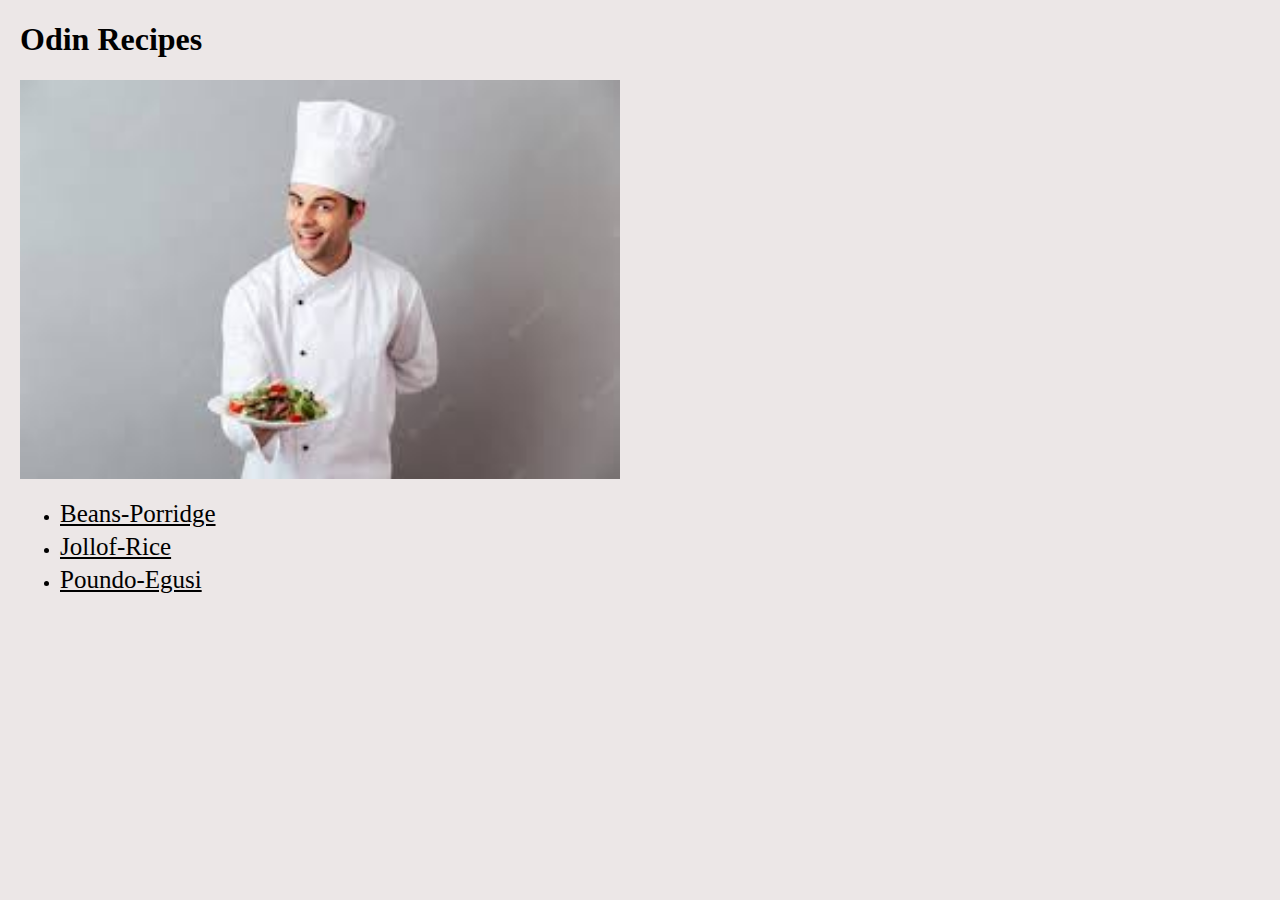
<file: index.html>
<!DOCTYPE html>
<html lang="en">
<head>
    <meta charset="UTF-8">
    <meta http-equiv="X-UA-Compatible" content="IE=edge">
    <meta name="viewport" content="width=device-width, initial-scale=1.0">
    <title>Odin-recipes</title>
    <link rel="stylesheet" href="styles/styles.css">
</head>
<body>
    <h1>Odin Recipes</h1>
   
    <img src="./images/cheff.jpeg" alt="chef cooking">
    <div class="main-link">
        <ul>
            <li><a href="recipes/beans-porridge.html">Beans-Porridge</a></li>
            <li><a href="recipes/jollof-rice.html">Jollof-Rice</a></li>
            <li><a href="recipes/poundo-egusi.html">Poundo-Egusi</a></li>
        </ul>
            
    </div>
   
   
</body>
</html>
</file>
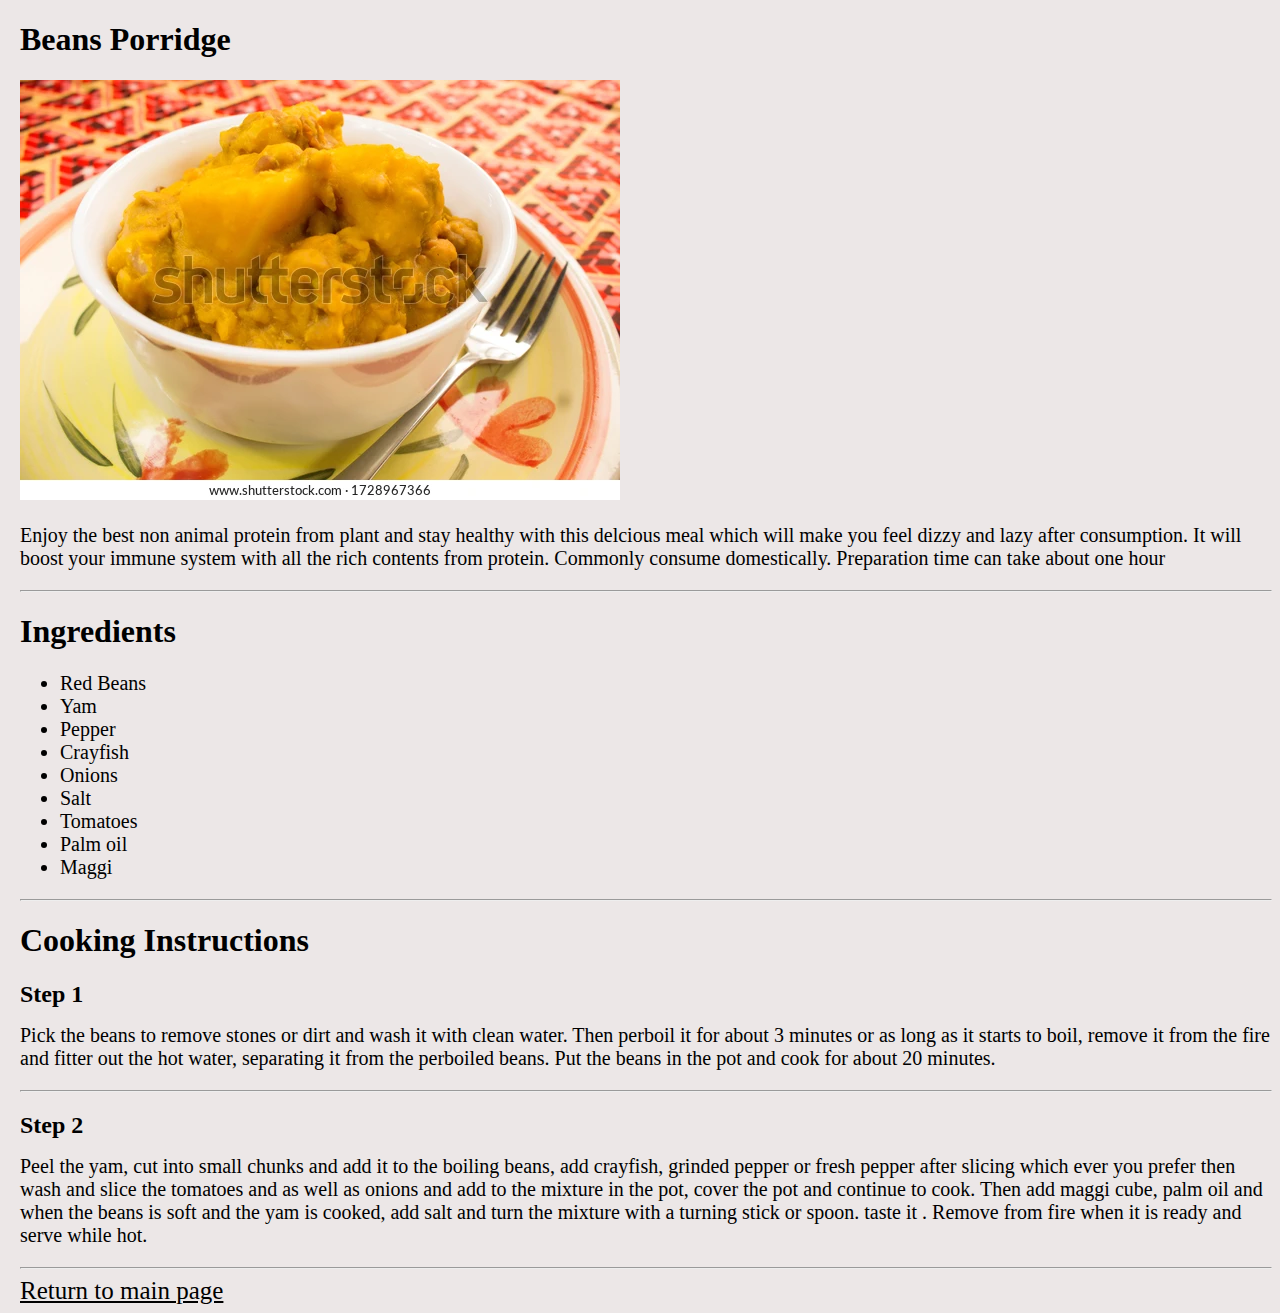
<file: recipes/beans-porridge.html>
<!DOCTYPE html>
<html lang="en">
<head>
    <meta charset="UTF-8">
    <meta http-equiv="X-UA-Compatible" content="IE=edge">
    <meta name="viewport" content="width=device-width, initial-scale=1.0">
    <title>Beans-Porridge</title>
    <link rel="stylesheet" href="../styles/styles.css">
</head>
<body>
    <h1>Beans Porridge</h1>
        <img src="../images/beansporridge.webp"  alt="the picture of beans porridge in a plate">
    
    <p class="text">Enjoy the best non animal protein from plant and stay healthy 
        with this delcious meal which will make you feel dizzy and lazy after 
        consumption. It will boost your immune system with all the rich contents from
        protein. Commonly consume domestically. Preparation time can take about 
        one hour </p>
     <hr>  
        <h1>Ingredients</h1>
        <div class="ingredients-list">
           
            <ul>
                <li>Red Beans</li>
                <li>Yam</li>
                <li>Pepper</li>
                <li>Crayfish</li>
                <li>Onions</li>
                <li>Salt</li>
                <li>Tomatoes</li>
                <li>Palm oil</li>
                <li>Maggi</li>
            </ul>
        </div>
     <hr> 
    <h1>Cooking Instructions</h1>
    <h2>Step 1</h2>
    <p class="text">Pick the beans to remove stones or dirt and wash it with clean water. Then perboil
         it  for about 3 minutes or as long as it starts to boil, remove it from the fire and 
         fitter out the hot water, separating it from the perboiled beans. Put the beans in 
         the pot and cook for about 20 minutes.</p>
     <hr>
    <h2>Step 2</h2>
    <p class="text">Peel the yam, cut into small chunks and add it to the boiling beans,
        add crayfish, grinded pepper or fresh pepper after slicing which ever you prefer
        then wash and slice the tomatoes and as well as onions and add to the 
        mixture in the pot, cover  the pot and continue to cook. Then add maggi cube, palm oil and when
        the beans is soft and the yam is cooked, add salt and turn the mixture with a turning stick or spoon. 
        taste it . Remove from fire when it is ready and serve while hot.
    </p>
    
    <hr> 

    <a href="../index.html">Return to main page</a>  
</body>
</html>
</file>
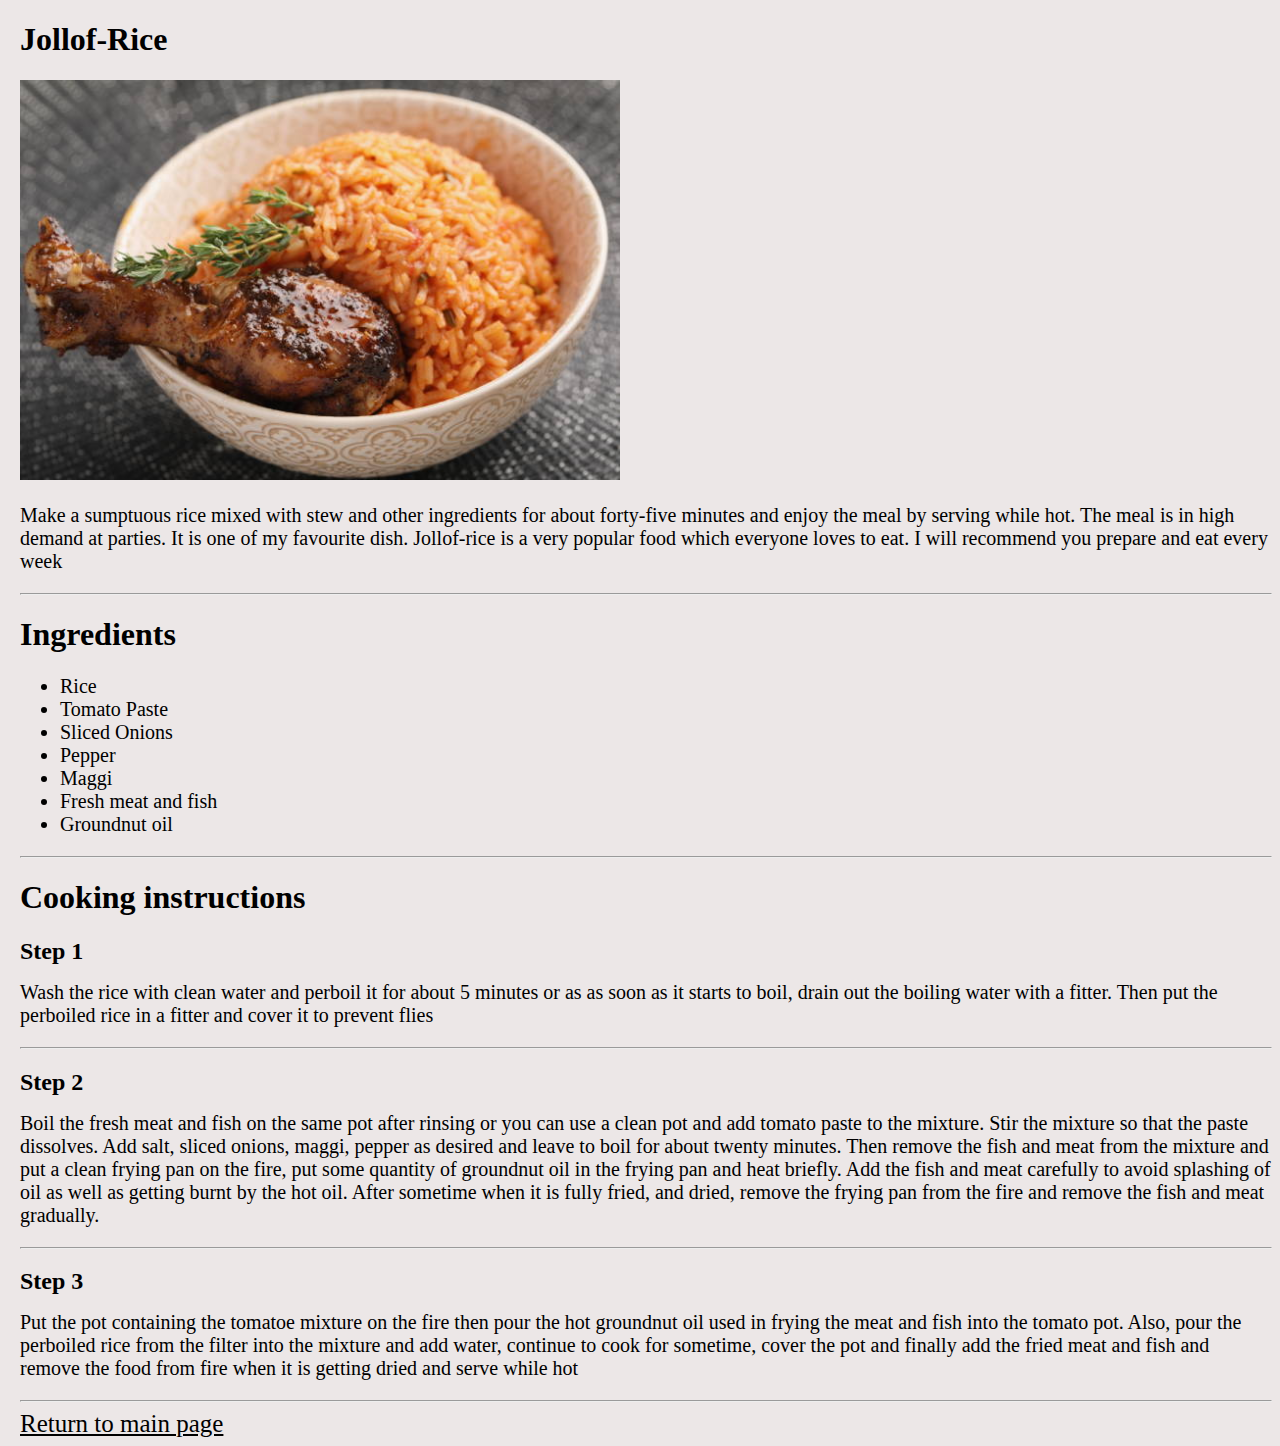
<file: recipes/jollof-rice.html>
<!DOCTYPE html>
<html lang="en">
<head>
    <meta charset="UTF-8">
    <meta http-equiv="X-UA-Compatible" content="IE=edge">
    <meta name="viewport" content="width=device-width, initial-scale=1.0">
    <title>Jollof-Rice</title>
    <link rel="stylesheet" href="../styles/styles.css">
</head>
<body>
    <h1>Jollof-Rice</h1>
    <img src="../images/jollofrice.jpg"  alt="jollof-rice picture">
  
    <p class="text">Make a sumptuous rice mixed with stew and other ingredients
    for about forty-five minutes and enjoy the meal by serving 
    while hot. The meal is in high demand at parties. It is one 
    of my favourite dish. Jollof-rice is a very popular food which everyone 
    loves to eat. I will recommend you prepare and eat every week</p>
    <hr>
    <h1>Ingredients</h1>
    <div class="ingredients-list">
    <ul>
        <li>Rice</li>
        <li>Tomato Paste</li>
        <li>Sliced Onions</li>
        <li>Pepper</li>
        <li>Maggi</li>
        <li>Fresh meat and fish</li>
        <li>Groundnut oil</li>
    </ul>
</div>
<hr>
    <h1>Cooking instructions</h1>
    <h2>Step 1</h2>
    <p class="text">Wash the rice with clean water and perboil it for about
         5 minutes or as as soon as it starts to boil, drain out the boiling water with a fitter.
        Then put the perboiled rice in a fitter and cover it to prevent flies </p>
    
        <hr>
    <h2>Step 2</h2>
    <p class="text">Boil the fresh meat and fish  on the same pot after rinsing or you can use a 
        clean pot  and add tomato paste to the mixture. Stir the mixture so that the paste dissolves. 
        Add salt, sliced onions, maggi, pepper as desired and leave to boil  for about twenty minutes.
    Then remove the fish and meat from the mixture and put a clean frying pan on the fire, 
    put some quantity of groundnut oil in the frying pan and heat briefly. Add the fish and meat carefully 
    to avoid splashing of oil as well as 
    getting burnt by the hot oil. After sometime when it is fully fried, and dried, remove the frying pan from 
    the fire and remove the fish and meat gradually. </p>   
    <hr>
    
    <h2>Step 3</h2>
    <p class="text">Put the pot containing the tomatoe mixture on the fire then pour the hot groundnut 
        oil used in frying the meat and fish into the tomato pot. Also, pour the perboiled rice from the filter into the 
        mixture and add water, continue to cook for sometime, cover
        the pot and finally add the fried meat and fish and remove the food from fire
        when  it is getting dried and serve while hot </p>
 <hr>
        <a href="../index.html">Return to main page</a>  
</body>
</html>
</file>
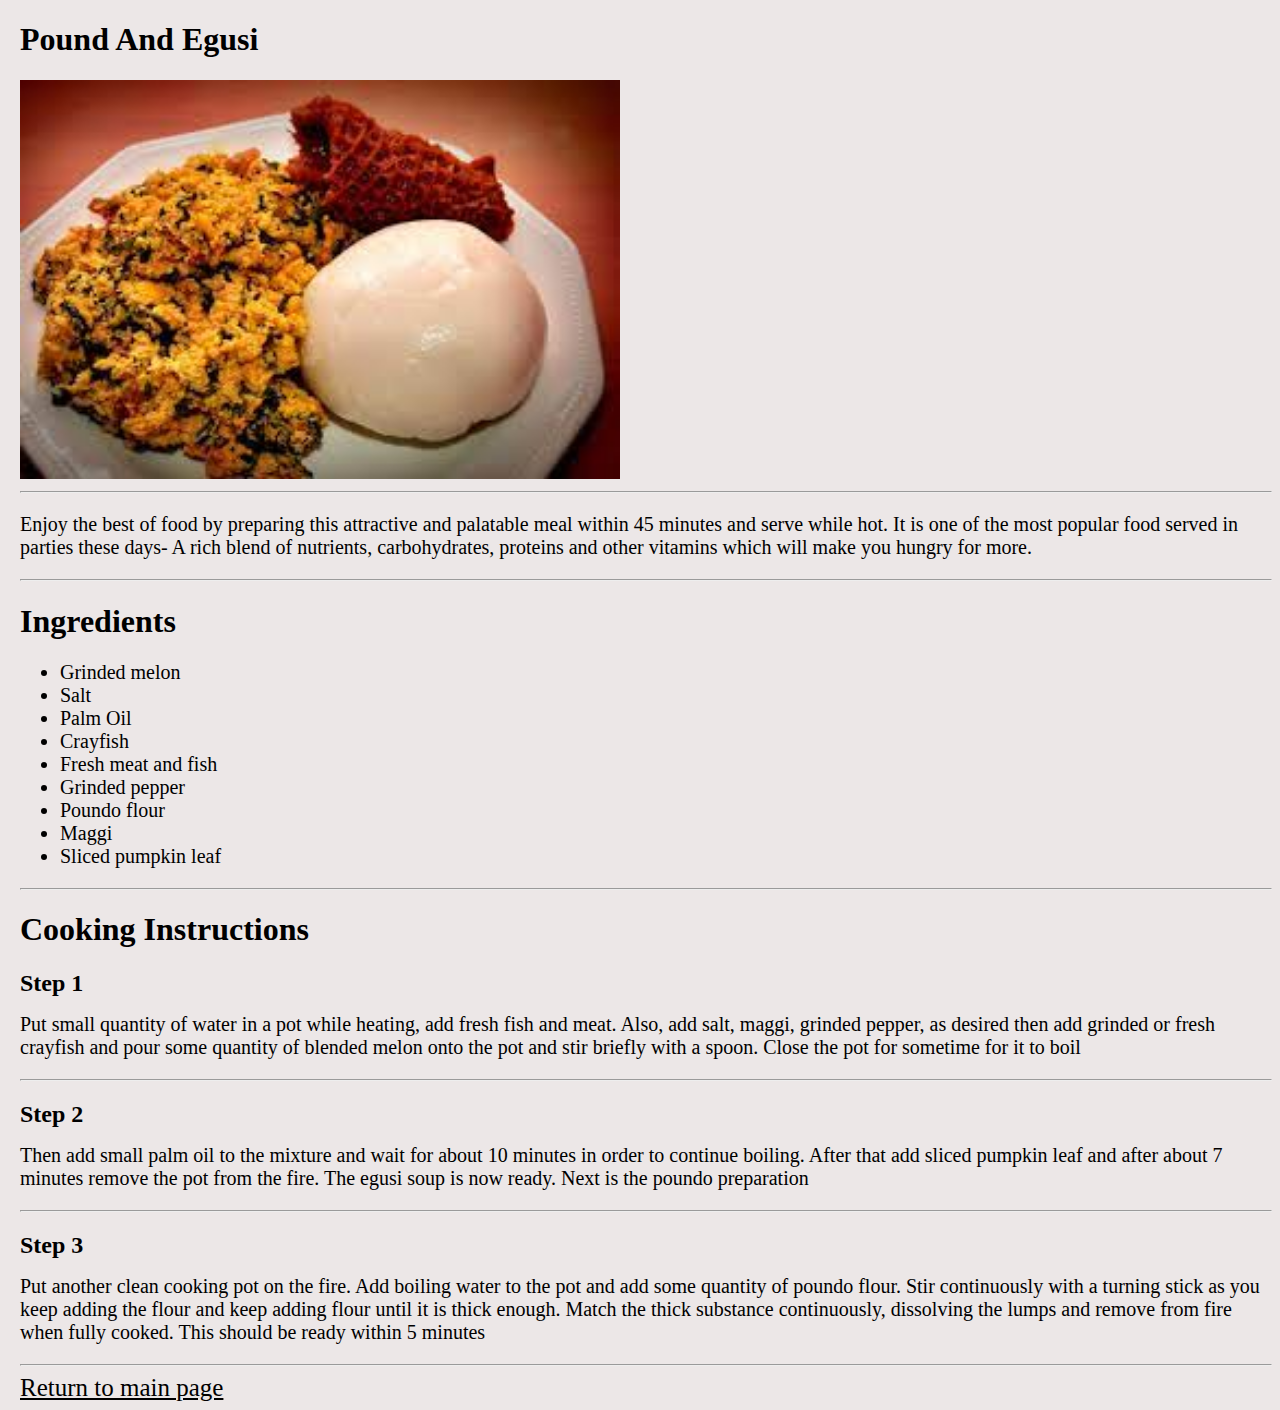
<file: recipes/poundo-egusi.html>
<!DOCTYPE html>
<html lang="en">
<head>
    <meta charset="UTF-8">
    <meta http-equiv="X-UA-Compatible" content="IE=edge">
    <meta name="viewport" content="width=device-width, initial-scale=1.0">
    <title>Poundo-Egusi</title>
    <link rel="stylesheet" href="../styles/styles.css">
</head>
<body>
    <h1>Pound And Egusi</h1>
    <img src="../images/pound-egusi.jpeg" alt="poundo egusi soup and meat together in a single plate">
    <hr>
    <p class="text">Enjoy the best of food by preparing this attractive and palatable
        meal within 45 minutes and serve while hot. It is one of the most 
        popular food served in parties these days- A rich blend of nutrients, 
        carbohydrates, proteins and other vitamins which will make you hungry
        for more.</p>
        <hr>
        <h1>Ingredients</h1>
        
        <div class="ingredients-list">
        <ul>
            <li>Grinded melon</li>
            <li>Salt</li>
            <li>Palm Oil</li>
            <li>Crayfish</li>
            <li>Fresh meat and fish</li>
            <li>Grinded pepper</li>
            <li>Poundo flour</li>
            <li>Maggi</li>
            <li>Sliced pumpkin leaf</li>
        </ul>
      </div>
    <hr>
        <h1>Cooking Instructions</h1>
        <h2>Step 1</h2>
        <p class="text">Put small quantity of water in a pot while heating, add fresh fish and meat. Also, add salt,
          maggi, grinded pepper,  as desired then add grinded or fresh crayfish and pour some quantity of 
          blended melon onto the pot and stir briefly with a spoon. Close the pot for sometime for it to boil </p>
      <hr>     
        <h2>Step 2</h2>
          <p class="text">Then add small palm oil to the mixture and wait for about 10 minutes in order to continue boiling. After
             that add sliced pumpkin leaf and after about 7 minutes remove the pot from the fire.
             The egusi soup is now ready. Next is the poundo preparation  </p>
          <hr>
          <h2>Step 3</h2>
          
      <p class="text">Put another clean cooking pot on the fire. Add boiling water to the pot and add some quantity of poundo flour.
        Stir continuously with a turning stick as you keep adding the flour and keep adding flour until it is thick enough. Match 
      the thick substance continuously, dissolving the lumps and remove from fire when fully cooked. This should be 
    ready within 5 minutes</p>
       
    <hr>
        <a href="../index.html">Return to main page</a>  

</body>
</html>
</file>
<file: styles/styles.css>
body{
    font-family:"Times New Roman", Helvetica, sans-serif;
    margin-left:20px;
    background:rgb(236, 231, 231);
}

img{
    height:auto;
    width:600px;
}

.text{
    
    font-size:20px;
}
h2{
    margin-bottom: -4px;
}

a{
    font-size:25px;
   color:#000000;
  
}


.main-link{
    line-height:30px;
    
    
}

.ingredients-list{
    font-size: 20px;
}
</file>
